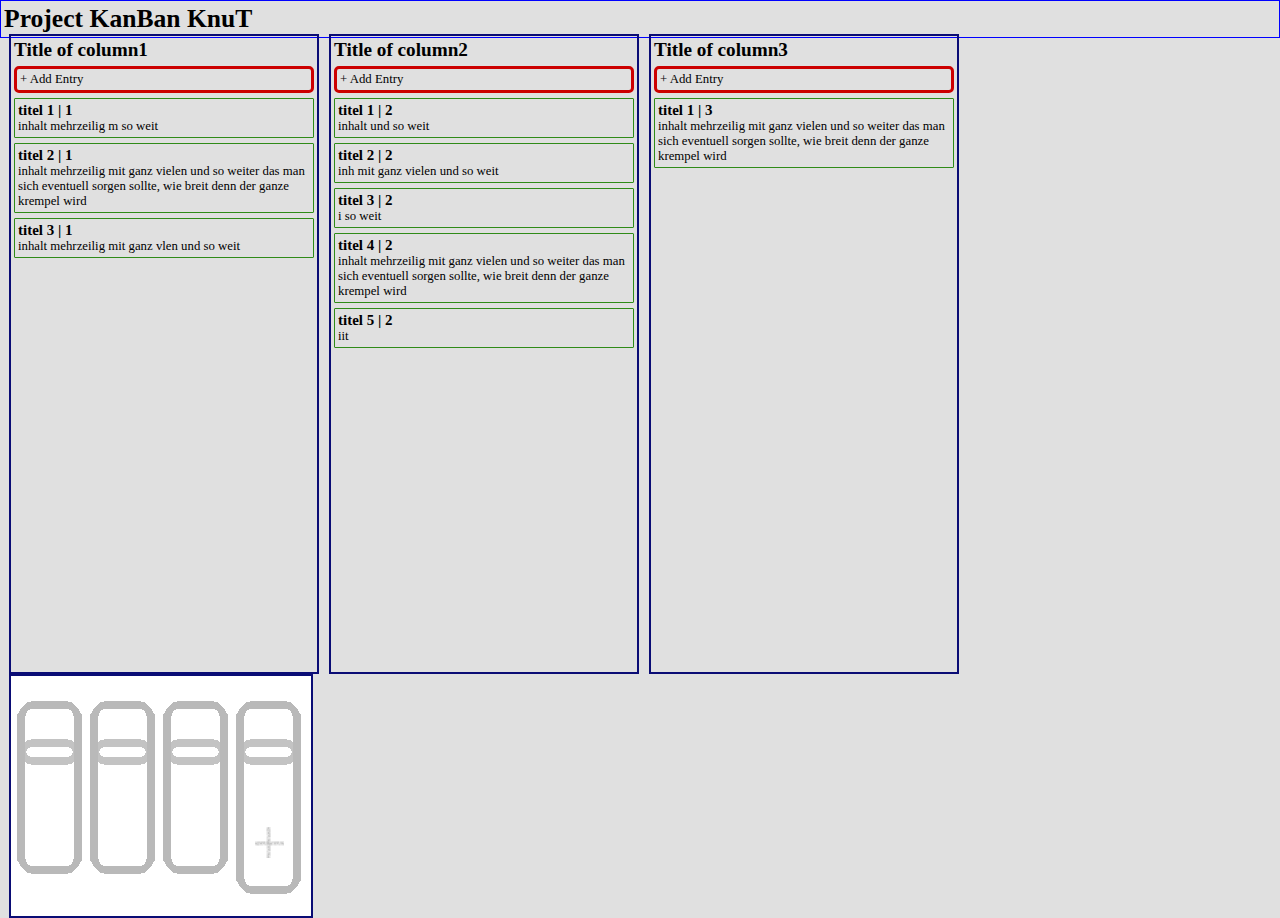
<file: kan.html>
<html>
<head>
	<title>Knut-KANboard</title>
	<link rel="stylesheet" type="text/css" href="kan.css">
</head>
<body>
<div class="complete">
	<h1>Project KanBan KnuT</h1>

	<div class="column">
		<h2>Title of column1</h2>
		<div class="neu_entry">
			<p>&plus; Add Entry</p>
		</div>
		<div class="entry">
			<h3>titel 1 | 1</h3>
			<p>inhalt mehrzeilig m so weit</p>
		</div>
		<div class="entry">
			<h3>titel 2 | 1</h3>
			<p>inhalt mehrzeilig mit ganz vielen und so weiter das man sich eventuell sorgen sollte, wie breit denn der ganze krempel wird</p>
		</div>
		<div class="entry">
			<h3>titel 3 | 1</h3>
			<p>inhalt mehrzeilig mit ganz vlen und so weit</p>
		</div>
	</div>
	
	<div class="column">
		<h2>Title of column2</h2>
		<div class="neu_entry">
			<p>&plus; Add Entry</p>
		</div>
		<div class="entry">
			<h3>titel 1 | 2</h3>
			<p>inhalt und so weit</p>
		</div>
		<div class="entry">
			<h3>titel 2 | 2</h3>
			<p>inh mit ganz vielen und so weit</p>
		</div>
		<div class="entry">
			<h3>titel 3 | 2</h3>
			<p>i so weit</p>
		</div>
		<div class="entry">
			<h3>titel 4 | 2</h3>
			<p>inhalt mehrzeilig mit ganz vielen und so weiter das man sich eventuell sorgen sollte, wie breit denn der ganze krempel wird</p>
		</div>
		<div class="entry">
			<h3>titel 5 | 2</h3>
			<p>iit</p>
		</div>
	</div>
	
	<div class="column">
		<h2>Title of column3</h2>
		<div class="neu_entry">
			<p>&plus; Add Entry</p>
		</div>
		<div class="entry">
			<h3>titel 1 | 3</h3>
			<p>inhalt mehrzeilig mit ganz vielen und so weiter das man sich eventuell sorgen sollte, wie breit denn der ganze krempel wird</p>
		</div>
	</div>
	<div class="column new_col">
			<a class="new_col" href="#"></a>
	</div>
</div>

</body>
</htmL>
</file>
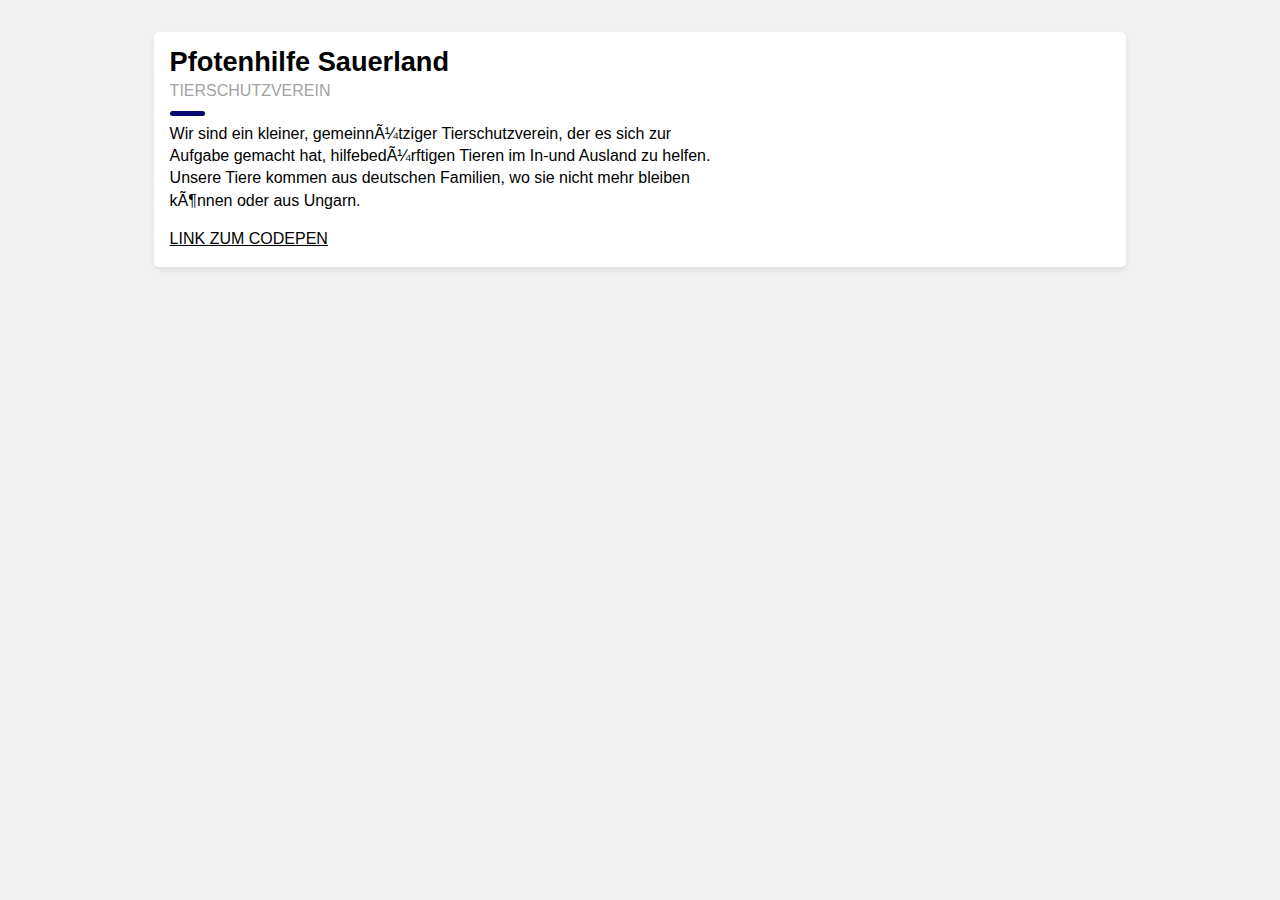
<file: dog/superstyle.html>
<!DOCTYPE html>
    <html lang="de">
    <head>
        <title>Pfotenhilfe Sauerland SUPER STYLE</title>
        <link rel="stylesheet" type="text/css" charset="utf-8" href="superstyle.css" />
    </head>

<header class="blog-card alt">
    <div class="meta">
        <div class="photo" style="background-image: url(https://www.pfotenhilfe-sauerland.de/banner-2017-4-1.jpg)"></div>
    </div>
    <div class="description">
        <h1>Pfotenhilfe Sauerland</h1>
        <h2>Tierschutzverein </h2>
        <p>Wir sind ein kleiner, gemeinnütziger Tierschutzverein, der es sich zur Aufgabe gemacht hat, hilfebedürftigen Tieren im In-und Ausland zu helfen. Unsere Tiere kommen aus deutschen Familien, wo sie nicht mehr bleiben können oder aus Ungarn. </p>
        <p><a href="https://codepen.io/ChynoDeluxe/pen/bdXeqQ/"> LINK ZUM CODEPEN </a></p>
    </div>
</header>
</file>
<file: kan.css>
* {
	margin: 0px;
	padding: 0px;
}
body {
	/*font-family: 'Dancing Script', cursive;*/
	font-size: 0.8em;
	width: 100%;
	background-color: #E0E0E0;
}
div {
	display: block;
	padding: 3px;
}
div.complete {	/*Content flaeche*/
	border: 1px solid blue;
}
div.column {	/*Spalte*/
	border: 2px solid #0a0c75;
	float: left;
	margin-left: 5px;
	margin-right: 5px;
	width: 300px;
	height: 70%;
}
	div.new_col {
		background-image: url("new_column.png");
		background-repeat: no-repeat;
		background-color: #cccccc;
		padding: 0px;
		width: 300px;
		height: 240px;
	}
	div.new_col:hover {
		background-image: url("hov_new_column.png");
		background-repeat: no-repeat;
		background-color: #cccccc;
	}
div.entry {	/*Eintrag in Spalte*/
	border: 1px solid #2f8b18;
	border-radius: 1px;
	margin-top: 5px;
	margin-bottom: 5px;
}
div.entry p {
	overflow: hidden;
	text-overflow: ellipsis;
}
div.neu_entry {	/*Button neuer Eintrag in Spalte*/
	border: 3px solid #CC0000;
	border-radius: 5px;
	margin-top: 5px;
	margin-bottom: 5px;
}
div.new {	/*Button neue Spalte*/
	border: 3px solid #CC0000;
	border-radius: 5px;
	margin-top: 5px;
	margin-bottom: 5px;
}
</file>
<file: dog/superstyle.css>
/*PEN STYLES*/
* {
	box-sizing: border-box;
  }
  
  body {
	background: #f1f1f1;
	margin: 2rem;
  }
  
  .blog-card {
	display: flex;
	flex-direction: column;
	margin: 1rem auto;
	box-shadow: 0 3px 7px -1px rgba(0, 0, 0, 0.1);
	margin-bottom: 1.6%;
	background: #fff;
	line-height: 1.4;
	font-family: sans-serif;
	border-radius: 5px;
	overflow: hidden;
	z-index: 0;
  }
  .blog-card a {
	color: inherit;
  }
  .blog-card a:hover {
	color: #080872;
  }
  .blog-card:hover .photo {
	-webkit-transform: scale(1.3) rotate(3deg);
			transform: scale(1.3) rotate(3deg);
  }
  .blog-card .meta {
	position: relative;
	z-index: 0;
	height: 200px;
  }
  .blog-card .photo {
	position: absolute;
	top: 0;
	right: 0;
	bottom: 0;
	left: 0;
	background-size: cover;
	background-position: center;
	transition: -webkit-transform .2s;
	transition: transform .2s;
	transition: transform .2s, -webkit-transform .2s;
  }
  .blog-card .details,
  .blog-card .details ul {
	margin: auto;
	padding: 0;
	list-style: none;
  }
  .blog-card .details {
	position: absolute;
	top: 0;
	bottom: 0;
	left: -100%;
	margin: auto;
	transition: left .2s;
	background: rgba(0, 0, 0, 0.6);
	color: #fff;
	padding: 10px;
	width: 100%;
	font-size: .9rem;
  }
  .blog-card .details .tags li {
	margin-right: 2px;
  }
  .blog-card .details .tags li:first-child {
	margin-left: -4px;
  }
  .blog-card .description {
	padding: 1rem;
	background: #fff;
	position: relative;
	z-index: 1;
  }
  .blog-card .description h1,
  .blog-card .description h2 {
	font-family: Poppins, sans-serif;
  }
  .blog-card .description h1 {
	line-height: 1;
	margin: 0;
	font-size: 1.7rem;
  }
  .blog-card .description h2 {
	font-size: 1rem;
	font-weight: 300;
	text-transform: uppercase;
	color: #a2a2a2;
	margin-top: 5px;
  }
  .blog-card p {
	position: relative;
	margin: 1rem 0 0;
  }
  .blog-card p:first-of-type {
	margin-top: 1.25rem;
  }
  .blog-card p:first-of-type:before {
	content: "";
	position: absolute;
	height: 5px;
	background: #080872;
	width: 35px;
	top: -0.75rem;
	border-radius: 3px;
  }
  .blog-card:hover .details {
	left: 0%;
  }
  @media (min-width: 640px) {
	.blog-card {
	  flex-direction: row;
	  max-width: 80%;
	}
	.blog-card .meta {
	  flex-basis: 40%;
	  height: auto;
	}
	.blog-card .description {
	  flex-basis: 60%;
	}
	.blog-card .description:before {
	  -webkit-transform: skewX(-3deg);
			  transform: skewX(-3deg);
	  content: "";
	  background: #fff;
	  width: 30px;
	  position: absolute;
	  left: -10px;
	  top: 0;
	  bottom: 0;
	  z-index: -1;
	}
	.blog-card.alt {
	  flex-direction: row-reverse;
	}
	.blog-card.alt .description:before {
	  left: inherit;
	  right: -10px;
	  -webkit-transform: skew(3deg);
			  transform: skew(3deg);
	}
	.blog-card.alt .details {
	  padding-left: 25px;
	}
  }
</file>
